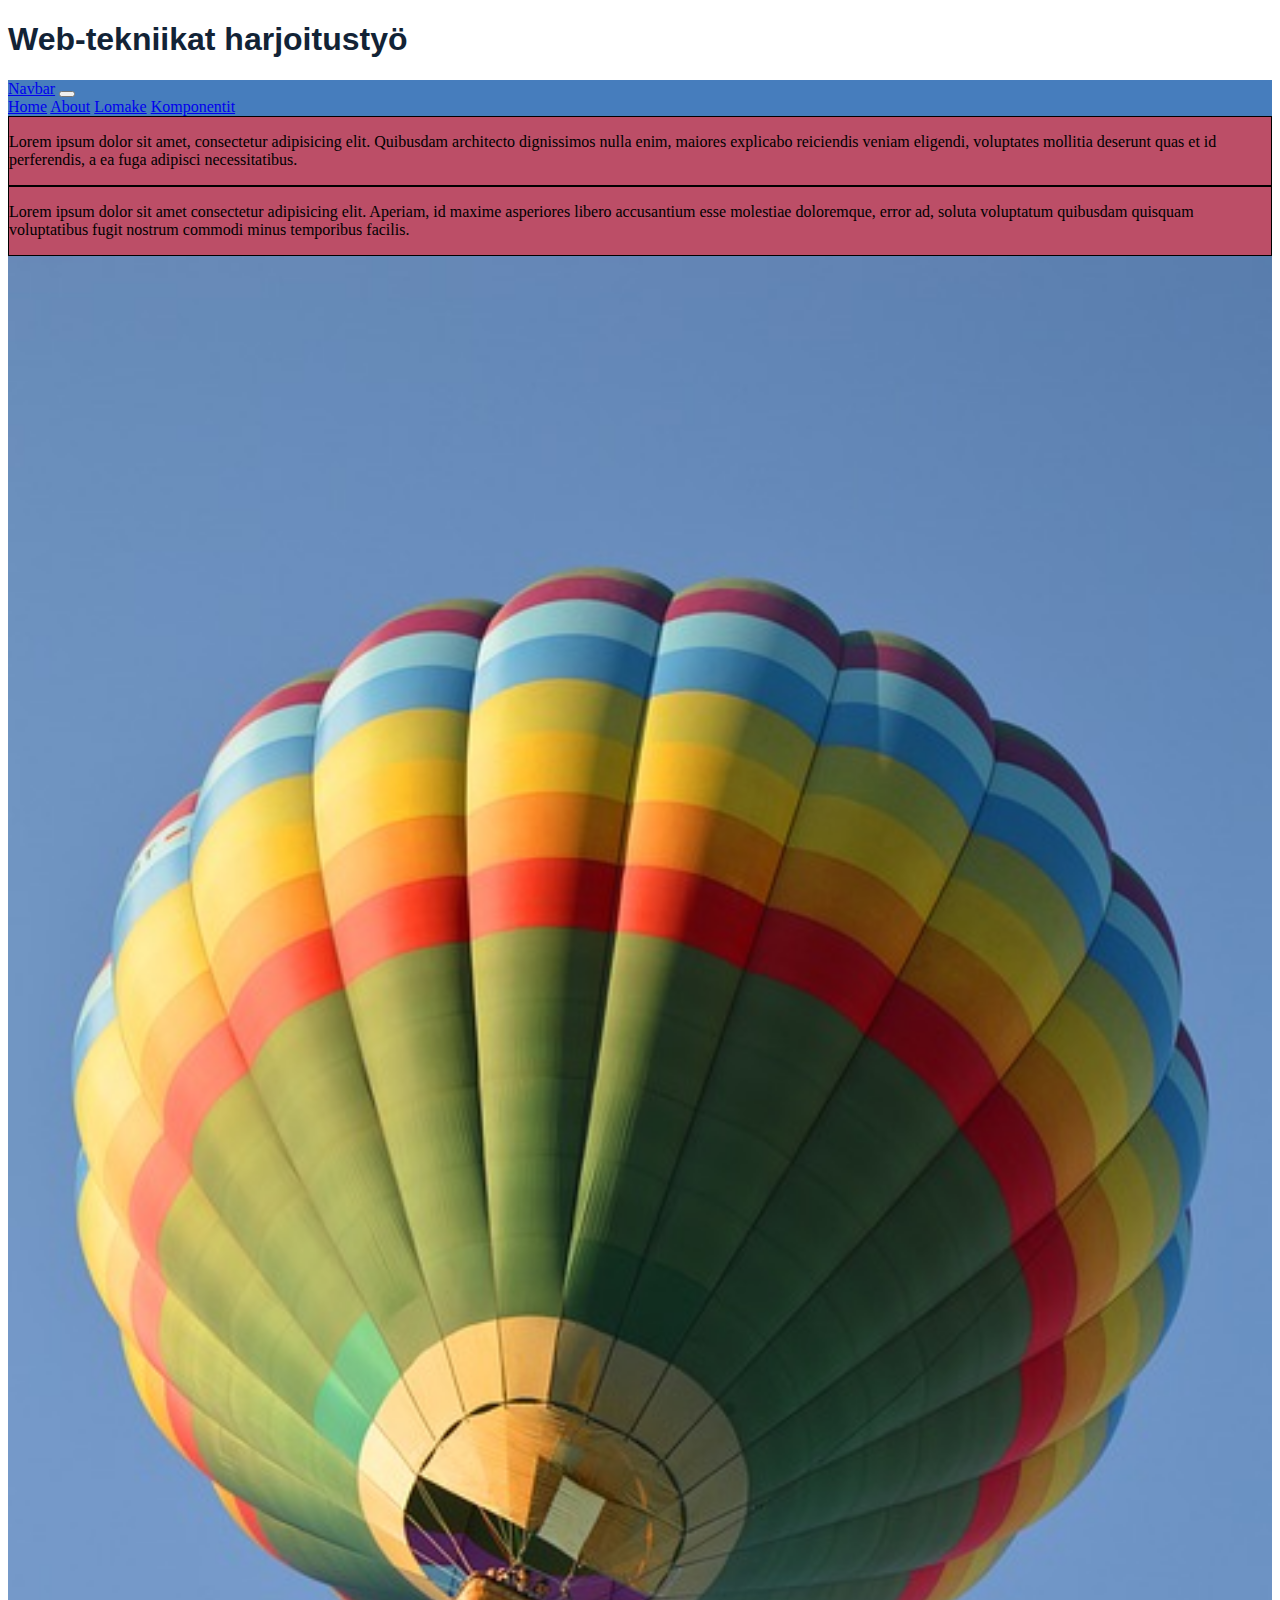
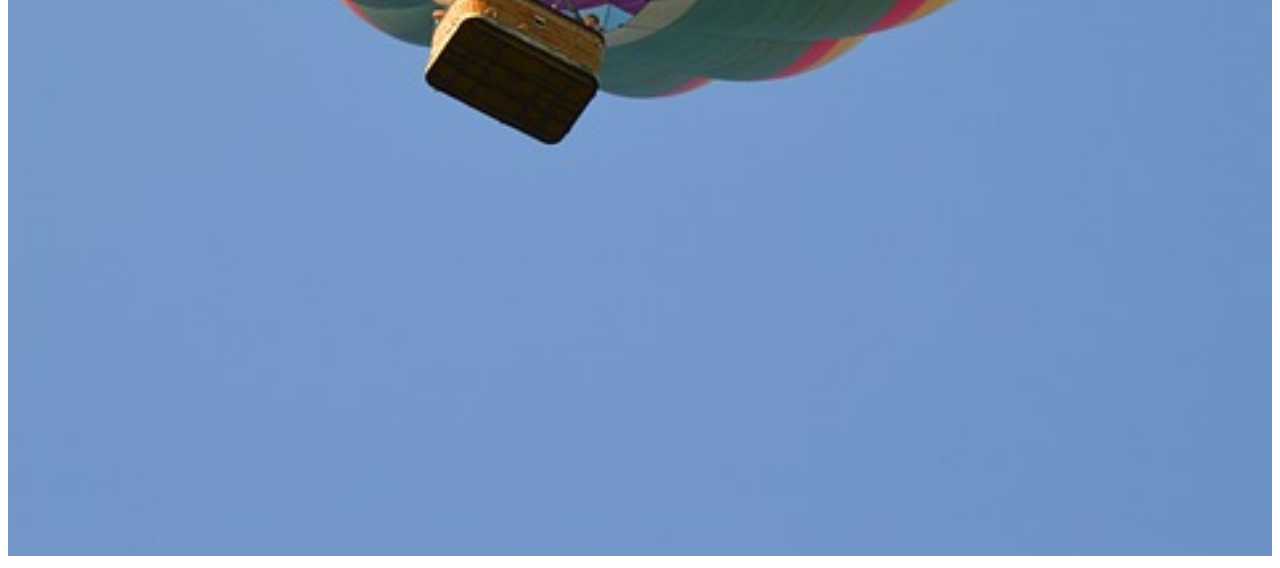
<file: index.html>
<!DOCTYPE html>
<html lang="fi">

<head>
  <meta charset="UTF-8">
  <meta http-equiv="X-UA-Compatible" content="IE=edge">
  <meta name="viewport" content="width=device-width, initial-scale=1.0">
  <title>Web-tekniikat harjoitustyö</title>
  <link href="https://cdn.jsdelivr.net/npm/bootstrap@5.3.0-alpha1/dist/css/bootstrap.min.css" rel="stylesheet"
    integrity="sha384-GLhlTQ8iRABdZLl6O3oVMWSktQOp6b7In1Zl3/Jr59b6EGGoI1aFkw7cmDA6j6gD" crossorigin="anonymous">
  <link rel="stylesheet" href="./styles/style.css">
</head>

<body>
  <h1>Web-tekniikat harjoitustyö</h1>
  <!--navbar-->
  <nav class="navbar navbar-expand-lg bg-body-tertiary">
    <div class="container-fluid">
      <a class="navbar-brand" href="#">Navbar</a>
      <button class="navbar-toggler" type="button" data-bs-toggle="collapse" data-bs-target="#navbarNavAltMarkup"
        aria-controls="navbarNavAltMarkup" aria-expanded="false" aria-label="Toggle navigation">
        <span class="navbar-toggler-icon"></span>
      </button>
      <div class="collapse navbar-collapse" id="navbarNavAltMarkup">
        <div class="navbar-nav">
          <a class="nav-link active" aria-current="page" href="index.html">Home</a>
          <a class="nav-link" href="./sivut/about.html">About</a>
          <a class="nav-link" href="sivut/lomake.html">Lomake</a>
          <a class="nav-link" href="sivut/komponentit.html">Komponentit</a>
        </div>
      </div>
    </div>
  </nav>

  <!--Sisältö-->
  <div class="container">
    <div class="row">
      <div class="col-12">
        <p>Lorem ipsum dolor sit amet, consectetur adipisicing elit. Quibusdam architecto dignissimos nulla enim,
          maiores explicabo reiciendis veniam eligendi, voluptates mollitia deserunt quas et id perferendis, a ea fuga
          adipisci necessitatibus.
        </p>
      </div>
      <div class="col-6">
        <p>Lorem ipsum dolor sit amet consectetur adipisicing elit. Aperiam, id maxime asperiores libero accusantium
          esse molestiae doloremque, error ad, soluta voluptatum quibusdam quisquam voluptatibus fugit nostrum commodi
          minus temporibus facilis.
        </p>
      </div>
      <div class="col">
        <img src="./kuvat/hot-air-balloons-5390488_960_720.jpg">
      </div>
    </div>
  </div>
  <script src="https://cdn.jsdelivr.net/npm/bootstrap@5.3.0-alpha1/dist/js/bootstrap.bundle.min.js"
    integrity="sha384-w76AqPfDkMBDXo30jS1Sgez6pr3x5MlQ1ZAGC+nuZB+EYdgRZgiwxhTBTkF7CXvN"
    crossorigin="anonymous"></script>

</body>

</html>
</file>
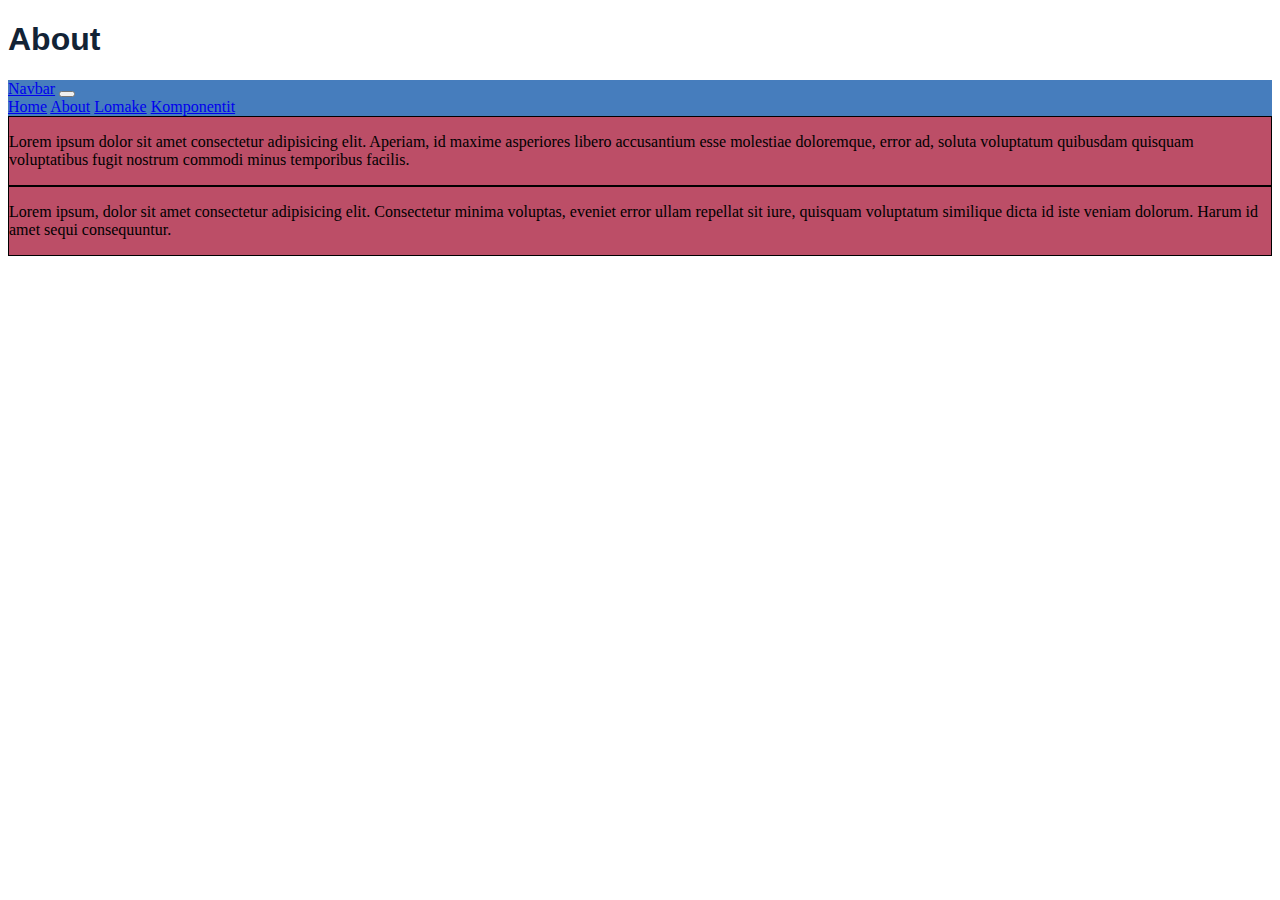
<file: sivut/about.html>
<!DOCTYPE html>
<html lang="fi">

<head>
  <meta charset="UTF-8">
  <meta http-equiv="X-UA-Compatible" content="IE=edge">
  <meta name="viewport" content="width=device-width, initial-scale=1.0">
  <title>Web-tekniikat harjoitustyö</title>
  <link href="https://cdn.jsdelivr.net/npm/bootstrap@5.3.0-alpha1/dist/css/bootstrap.min.css" rel="stylesheet"
    integrity="sha384-GLhlTQ8iRABdZLl6O3oVMWSktQOp6b7In1Zl3/Jr59b6EGGoI1aFkw7cmDA6j6gD" crossorigin="anonymous">
  <link rel="stylesheet" href="../styles/style.css">
</head>

<body>
  <h1>About</h1>
  <!--navbar-->
  <nav class="navbar navbar-expand-lg bg-body-tertiary">
    <div class="container-fluid">
      <a class="navbar-brand" href="#">Navbar</a>
      <button class="navbar-toggler" type="button" data-bs-toggle="collapse" data-bs-target="#navbarNavAltMarkup"
        aria-controls="navbarNavAltMarkup" aria-expanded="false" aria-label="Toggle navigation">
        <span class="navbar-toggler-icon"></span>
      </button>
      <div class="collapse navbar-collapse" id="navbarNavAltMarkup">
        <div class="navbar-nav">
          <a class="nav-link active" aria-current="page" href="../index.html">Home</a>
          <a class="nav-link" href="about.html">About</a>
          <a class="nav-link" href="lomake.html">Lomake</a>
          <a class="nav-link" href="komponentit.html">Komponentit</a>
        </div>
      </div>
    </div>
  </nav>

  <!--Sisältö-->
  <div class="container">
    <div class="row">
      <div class="col-6">
        <p>Lorem ipsum dolor sit amet consectetur adipisicing elit. Aperiam, id maxime asperiores libero accusantium
          esse molestiae doloremque, error ad, soluta voluptatum quibusdam quisquam voluptatibus fugit nostrum commodi
          minus temporibus facilis.
        </p>
      </div>
      <div class="col-6">
        <p>Lorem ipsum, dolor sit amet consectetur adipisicing elit. Consectetur minima voluptas, eveniet error ullam
          repellat sit iure, quisquam voluptatum similique dicta id iste veniam dolorum. Harum id amet sequi
          consequuntur.</p>
      </div>
    </div>
  </div>
  <script src="https://cdn.jsdelivr.net/npm/bootstrap@5.3.0-alpha1/dist/js/bootstrap.bundle.min.js"
    integrity="sha384-w76AqPfDkMBDXo30jS1Sgez6pr3x5MlQ1ZAGC+nuZB+EYdgRZgiwxhTBTkF7CXvN"
    crossorigin="anonymous"></script>

</body>

</html>
</file>
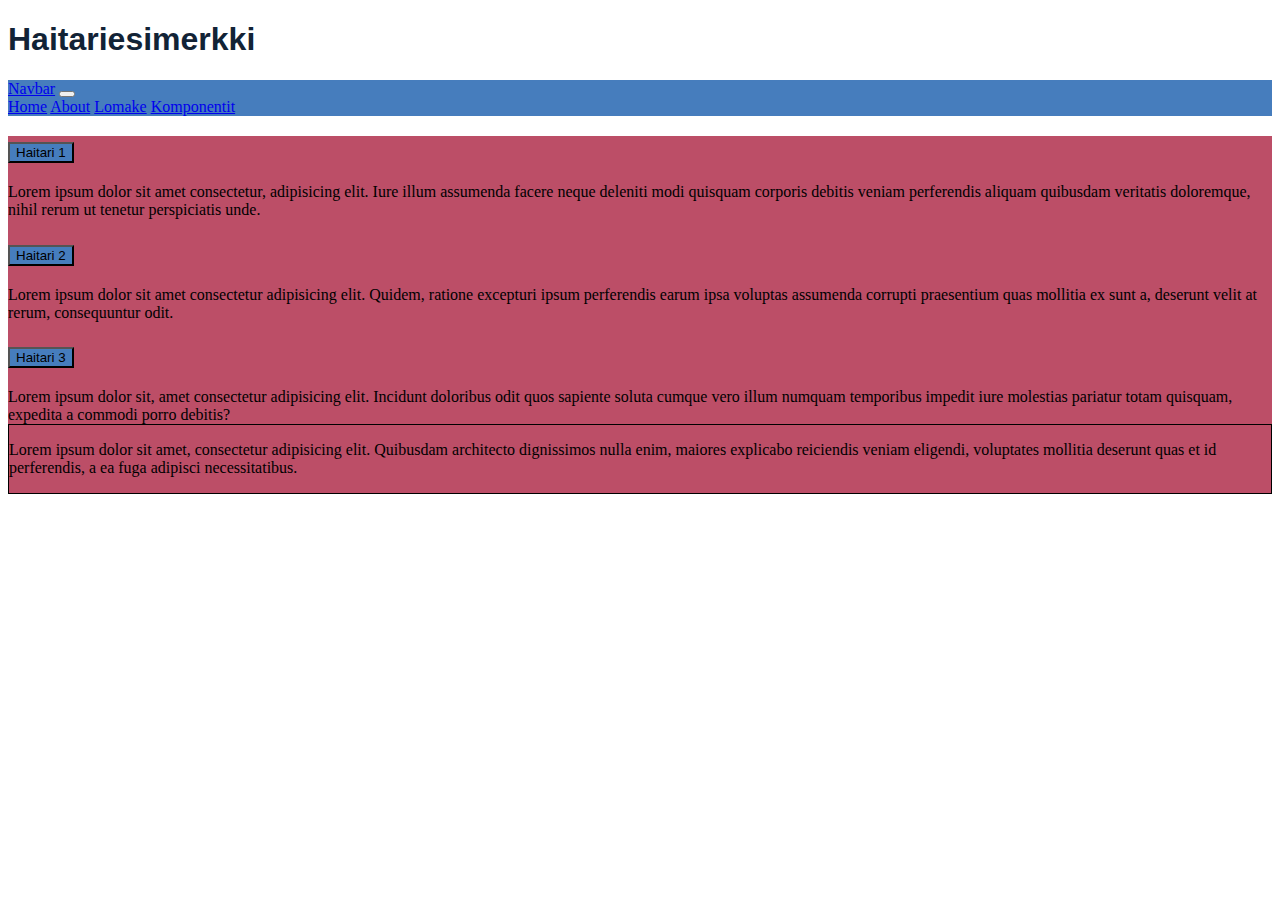
<file: sivut/komponentit.html>
<!DOCTYPE html>
<html lang="fi">

<head>
  <meta charset="UTF-8">
  <meta http-equiv="X-UA-Compatible" content="IE=edge">
  <meta name="viewport" content="width=device-width, initial-scale=1.0">
  <title>Web-tekniikat harjoitustyö</title>
  <link href="https://cdn.jsdelivr.net/npm/bootstrap@5.3.0-alpha1/dist/css/bootstrap.min.css" rel="stylesheet"
    integrity="sha384-GLhlTQ8iRABdZLl6O3oVMWSktQOp6b7In1Zl3/Jr59b6EGGoI1aFkw7cmDA6j6gD" crossorigin="anonymous">
  <link rel="stylesheet" href="../styles/style.css">
</head>

<body>
  <h1>Haitariesimerkki</h1>
  <!--navbar-->
  <nav class="navbar navbar-expand-lg bg-body-tertiary">
    <div class="container-fluid">
      <a class="navbar-brand" href="#">Navbar</a>
      <button class="navbar-toggler" type="button" data-bs-toggle="collapse" data-bs-target="#navbarNavAltMarkup"
        aria-controls="navbarNavAltMarkup" aria-expanded="false" aria-label="Toggle navigation">
        <span class="navbar-toggler-icon"></span>
      </button>
      <div class="collapse navbar-collapse" id="navbarNavAltMarkup">
        <div class="navbar-nav">
          <a class="nav-link active" aria-current="page" href="../index.html">Home</a>
          <a class="nav-link" href="about.html">About</a>
          <a class="nav-link" href="lomake.html">Lomake</a>
          <a class="nav-link" href="komponentit.html">Komponentit</a>
        </div>
      </div>
    </div>
  </nav>


  <!--Accordion-->
  <div class="accordion accordion-flush">
    <div class="accordion-item">
      <h2 class="accordion-header" id="headingOne">
        <button class="accordion-button" type="button" data-bs-toggle="collapse" data-bs-target="#collapseOne"
          aria-expanded="true" aria-controls="collapseOne">
          Haitari 1
        </button>
      </h2>
      <div id="collapseOne" class="accordion-collapse collapse show" aria-labelledby="headingOne"
        data-bs-parent="#accordionExample">
        <div class="accordion-body">
          Lorem ipsum dolor sit amet consectetur, adipisicing elit. Iure illum assumenda facere neque deleniti modi
          quisquam corporis debitis veniam perferendis aliquam quibusdam veritatis doloremque, nihil rerum ut tenetur
          perspiciatis unde.
        </div>
      </div>
    </div>
    <div class="accordion-item">
      <h2 class="accordion-header" id="headingTwo">
        <button class="accordion-button collapsed" type="button" data-bs-toggle="collapse" data-bs-target="#collapseTwo"
          aria-expanded="false" aria-controls="collapseTwo">
          Haitari 2
        </button>
      </h2>
      <div id="collapseTwo" class="accordion-collapse collapse" aria-labelledby="headingTwo"
        data-bs-parent="#accordionExample">
        <div class="accordion-body">
          Lorem ipsum dolor sit amet consectetur adipisicing elit. Quidem, ratione excepturi ipsum perferendis earum
          ipsa voluptas assumenda corrupti praesentium quas mollitia ex sunt a, deserunt velit at rerum, consequuntur
          odit.
        </div>
      </div>
    </div>
    <div class="accordion-item">
      <h2 class="accordion-header" id="headingThree">
        <button class="accordion-button collapsed" type="button" data-bs-toggle="collapse"
          data-bs-target="#collapseThree" aria-expanded="false" aria-controls="collapseThree">
          Haitari 3
        </button>
      </h2>
      <div id="collapseThree" class="accordion-collapse collapse" aria-labelledby="headingThree"
        data-bs-parent="#accordionExample">
        <div class="accordion-body">
          Lorem ipsum dolor sit, amet consectetur adipisicing elit. Incidunt doloribus odit quos sapiente soluta cumque
          vero illum numquam temporibus impedit iure molestias pariatur totam quisquam, expedita a commodi porro
          debitis?
        </div>
      </div>
    </div>
  </div>

  <!--Sisältö-->
  <div class="container">
    <div class="row">
      <div class="col-12">
        <p>Lorem ipsum dolor sit amet, consectetur adipisicing elit. Quibusdam architecto dignissimos nulla enim,
          maiores explicabo reiciendis veniam eligendi, voluptates mollitia deserunt quas et id perferendis, a ea fuga
          adipisci necessitatibus.
        </p>
      </div>
    </div>
  </div>

  <script src="https://cdn.jsdelivr.net/npm/bootstrap@5.3.0-alpha1/dist/js/bootstrap.bundle.min.js"
    integrity="sha384-w76AqPfDkMBDXo30jS1Sgez6pr3x5MlQ1ZAGC+nuZB+EYdgRZgiwxhTBTkF7CXvN"
    crossorigin="anonymous"></script>

</body>

</html>
</file>
<file: styles/style.css>
h1 {
    font-family: 'Franklin Gothic Medium', 'Arial Narrow', Arial, sans-serif;
    color: #122336;
}

[class *="col-"] {
    border: 1px solid black;
    background-color: #BC4E67;
}

.alert {
    display: none;
}

[class *="accordion-"] {
    background-color: #BC4E67;
}

[class *="accordion-button"] {
    background-color: #467DBD;
}

body {
    background-color: #FFFFFF;
}

[class *="container-fluid"] {
    background-color: #467DBD;
}

.container img {
    width: 100%;
    height: 100%;
    object-fit: cover;
}
</file>
